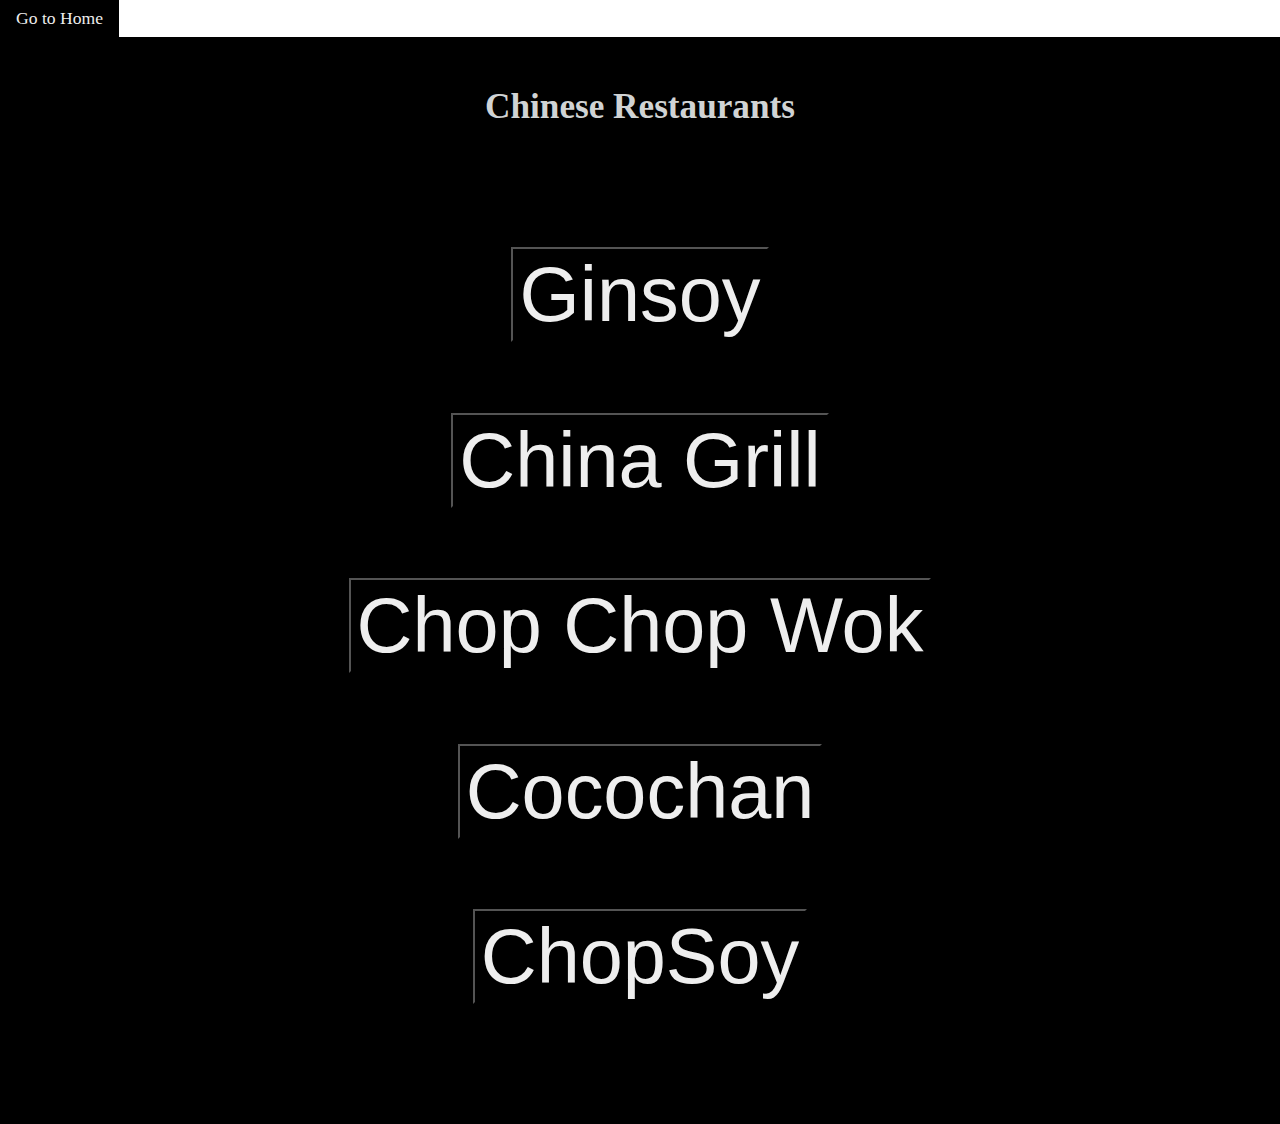
<file: Foodcourt/chinese_res.html>
<html>

<head>
<link rel="stylesheet" href="main.css">
<link rel="stylesheet" href="tabs.css">
</head> 

<body>

<a href="index.html" class="Home">Go to Home</a>
<section id="restaurants">
        <h2 class="res-title">Chinese Restaurants</h2>
            <section id="restaurants">
                       
    
                   
                    <p> <button onclick = "mybutton()"> Ginsoy<span class="menu-price"></span> </button></p>
        
                    <p> <button onclick = "mybutton()"> China Grill  <span class="menu-price"></span> </button></p>
                   
                    <p> <button onclick = "mybutton()"> Chop Chop Wok  <span class="menu-price"></span> </button></p>
                   
                    <p> <button onclick = "mybutton()"> Cocochan  <span class="menu-price"></span> </button></p>
                    <p> <button onclick = "mybutton()"> ChopSoy  <span class="menu-price"></span> </button></p>
                                
    
                    </section>
                </section>

                <script src="main.js"></script>
                <script src="tabs.js"></script>
            
            </body>
            </html>
</file>
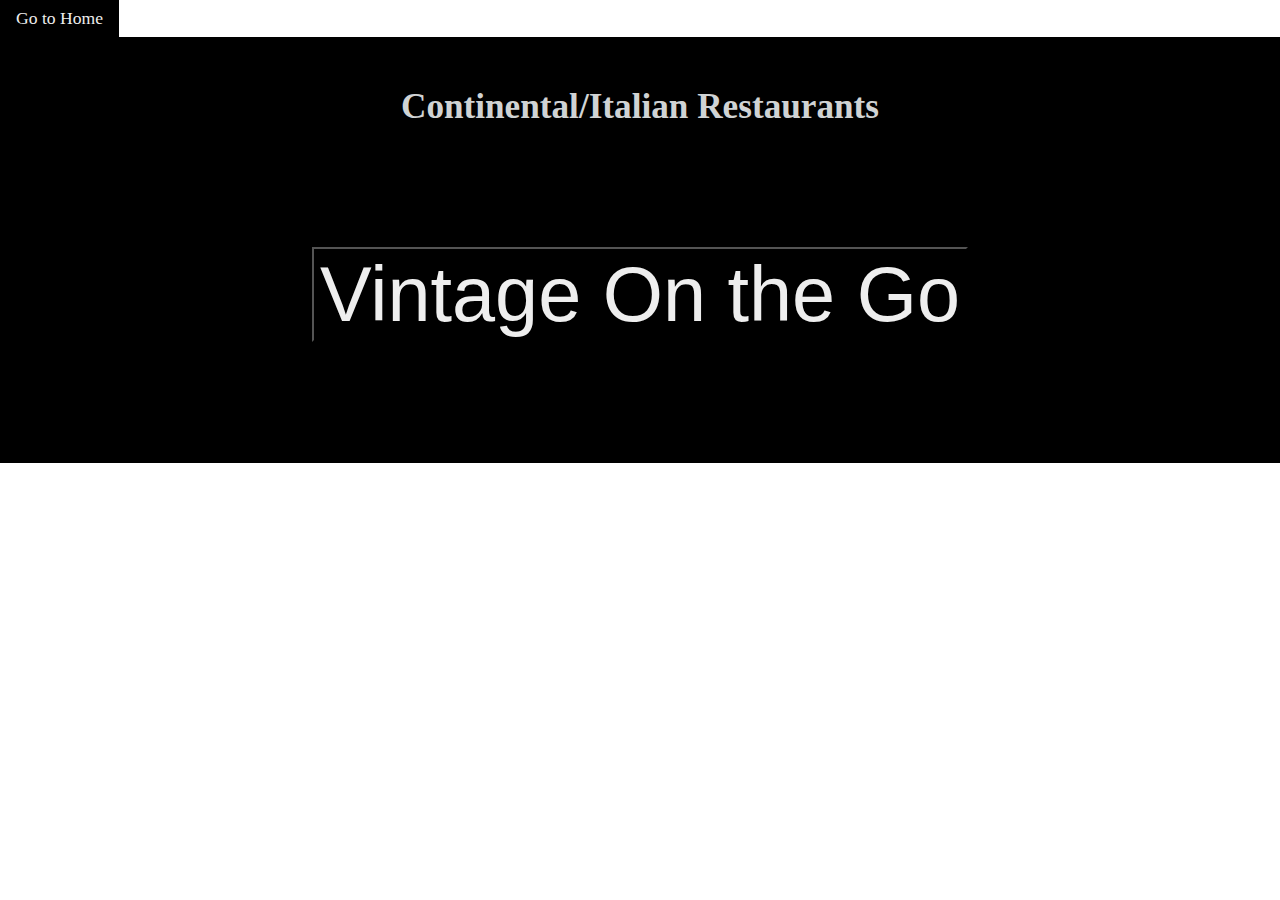
<file: Foodcourt/continental_italian_res.html>
<html>

<head>
<link rel="stylesheet" href="main.css">
<link rel="stylesheet" href="tabs.css">
</head> 

<body>

<a href="index.html" class="Home">Go to Home</a>
<section id="restaurants">
        <h2 class="res-title">Continental/Italian Restaurants</h2>
            <section id="restaurants">
                       
    
            <p> <button onclick = "mybutton()"> Vintage On the Go  <span class="menu-price"></span> </button></p>
                                
    
                    </section>
                </section>

                <script src="main.js"></script>
                <script src="tabs.js"></script>
            
            </body>
            </html>
</file>
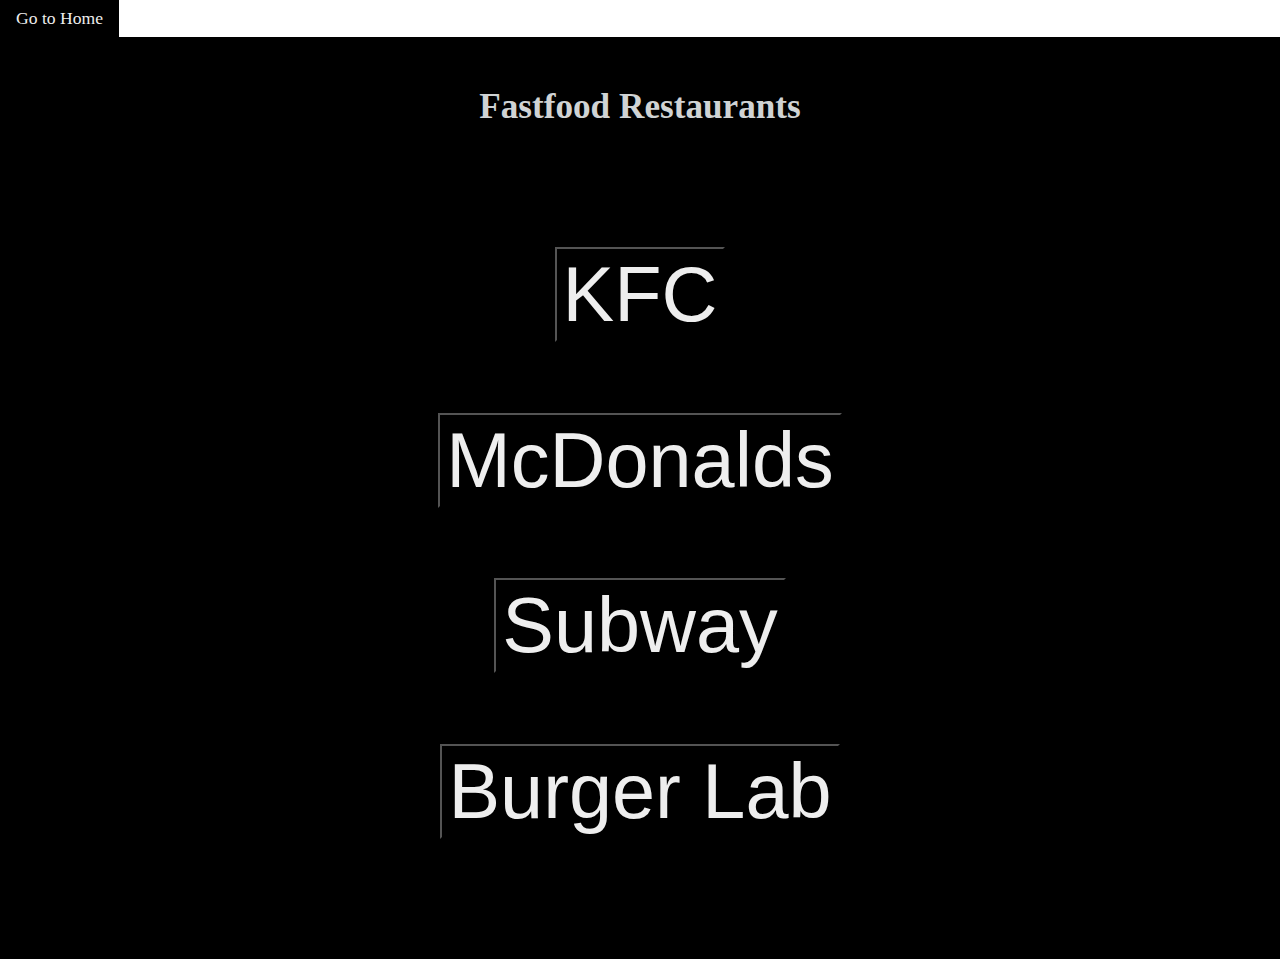
<file: Foodcourt/fastfood_res.html>
<html>

<head>
<link rel="stylesheet" href="main.css">
<link rel="stylesheet" href="tabs.css">
</head> 

<body>

<a href="index.html" class="Home">Go to Home</a>
<section id="restaurants">
        <h2 class="res-title">Fastfood Restaurants</h2>
            <section id="restaurants">
                       
    
                    <p> <button onclick = "mybutton_KFC()"> KFC <span class="menu-price"></span></button> </p>
                    <p> <button onclick = "mybutton_MC()"> McDonalds  <span class="menu-price"></span> </button></p>
                    <p> <button onclick = "mybutton_Subway()"> Subway  <span class="menu-price"></span> </button></p>
                    <p> <button onclick = "mybutton_BurgerLab()"> Burger Lab  <span class="menu-price"></span> </button></p>
    
                    </section>
                </section>

                <script src="main.js"></script>
                <script src="tabs.js"></script>
            
            </body>
            </html>
</file>
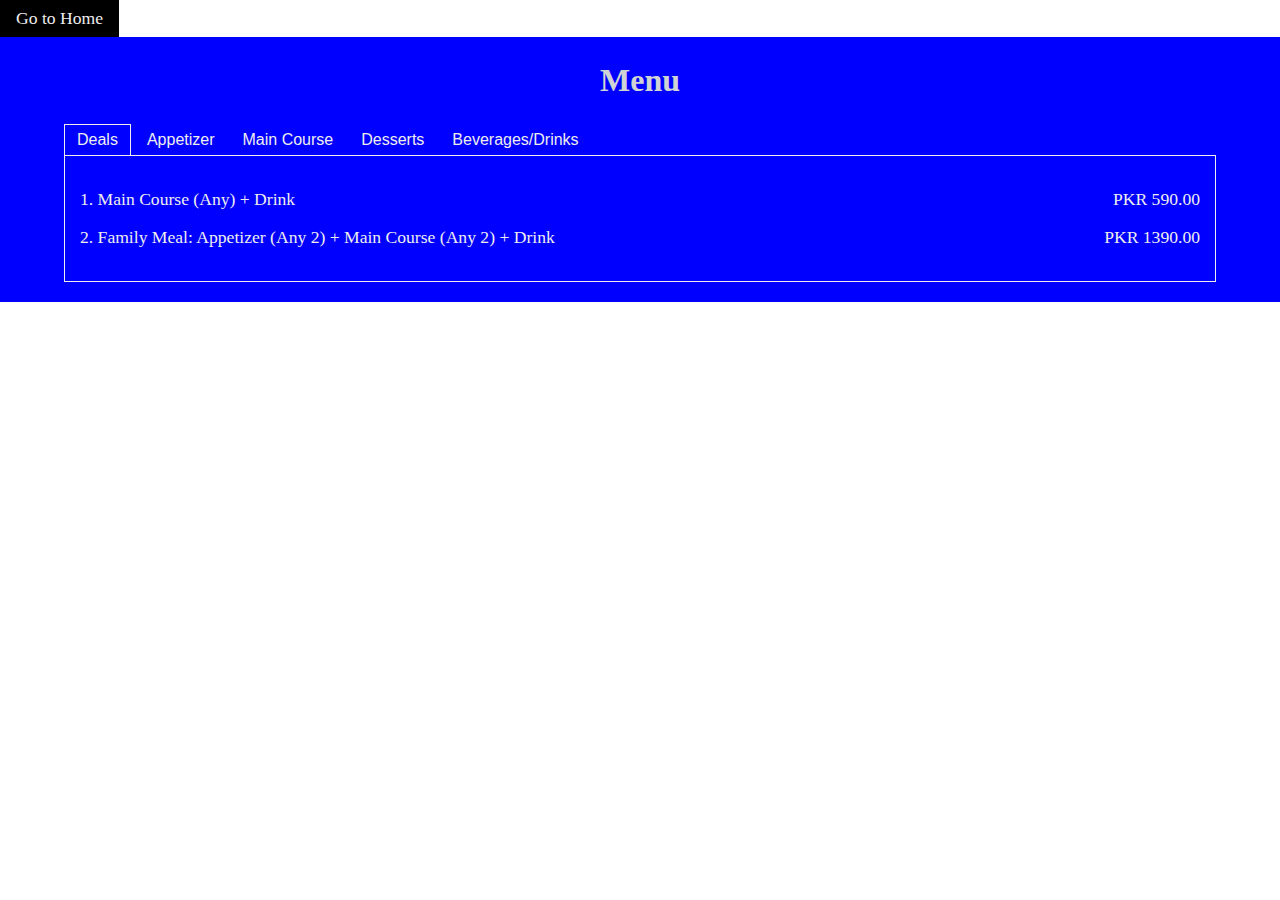
<file: Foodcourt/menu.html>
<html>

<head>
<link rel="stylesheet" href="main.css">
<link rel="stylesheet" href="tabs.css">
</head> 

<body>

<a href="index.html" class="Home">Go to Home</a>
<section id="menu">
        <h2 class="menu-title">Menu</h2>
        <section class="tabs-container">
            <section class="tabs">
                 <button class="tabHeader active-tab" data-tab = "5">Deals</button>
                 <button class="tabHeader" data-tab = "6">Appetizer</button>
                 <button class="tabHeader" data-tab = "7">Main Course</button>
                 <button class="tabHeader" data-tab = "8">Desserts</button>
                 <button class="tabHeader" data-tab = "9">Beverages/Drinks</button>
            </section>
        
            <section id="tabSection-5" class="tabSection show-tab">
                    <p>1. Main Course (Any) + Drink <span class="menu-price">PKR 590.00</span></p>
                    <p>2. Family Meal: Appetizer (Any 2) + Main Course (Any 2) + Drink<span class="menu-price">PKR 1390.00</span></p>
                    
            </section>


            <section id="tabSection-6" class="tabSection hide-tab">
                    <p>1. Hot & Sour Soup Red<span class="menu-price">PKR 290.00</span></p>
                    <p>2. Hot & Sour Soup WHite<span class="menu-price">PKR 290.00</span></p>
                    <p>3. Thai Soup<span class="menu-price">PKR 290.00</span></p>
                    <p>4. Dynamite Chicken<span class="menu-price">PKR 510.00</span></p>
                    <p>5. Fish and Chips<span class="menu-price">PKR 450.00</span></p>
                    <p>6. Chicken Drum Sticks<span class="menu-price">PKR 625.00</span></p>
                    <p>7. Prawn Balls<span class="menu-price">PKR 790.00</span></p>

            </section>
            <section id="tabSection-7"class="tabSection hide-tab">
                    <p>1. Hot and Spicy Chicken<span class="menu-price">PKR 1190.00</span></p>
                    <p>2. Sweet and Sour Chicken<span class="menu-price">PKR 1290.00</span></p>
                    <p>3. Dried Red Pepper Chicken<span class="menu-price">PKR 990.00</span></p>
                    <p>4. Black Pepper Chicken<span class="menu-price">PKR 990.00</span></p>
                    <p>5. Chicken Manchurian - Red<span class="menu-price">PKR 1190.00</span></p>
                    <p>6. Mongolian Chicken<span class="menu-price">PKR 1490.00</span></p>
                    <p>7. Red Roast Chicken<span class="menu-price">PKR 1590.00</span></p>
                    <p>8. Kung Pao Chicken<span class="menu-price">PKR 1290.00</span></p>

                    
    </section>
            
            <section id="tabSection-8" class="tabSection hide-tab">
                    <p>1. Chocolate Fudge Cake<span class="menu-price">PKR 549.00</span></p>
                    <p>2. Belgian Brownie<span class="menu-price">PKR 680.00</span></p>
                    <p>3. Icecream<span class="menu-price">PKR 190.00</span></p>
                    
            </section>

            <section id="tabSection-9" class="tabSection hide-tab">
                    <p>1. Soft Drink<span class="menu-price">PKR 149.00</span></p>
                    <p>2. Tea<span class="menu-price">PKR 380.00</span></p>
                    <p>3. Coffee<span class="menu-price">PKR 490.00</span></p>
                    
            </section>
            

        </section>
    </section>

    <script src="main.js"></script>
    <script src="tabs.js"></script>

</body>
</html>
</file>
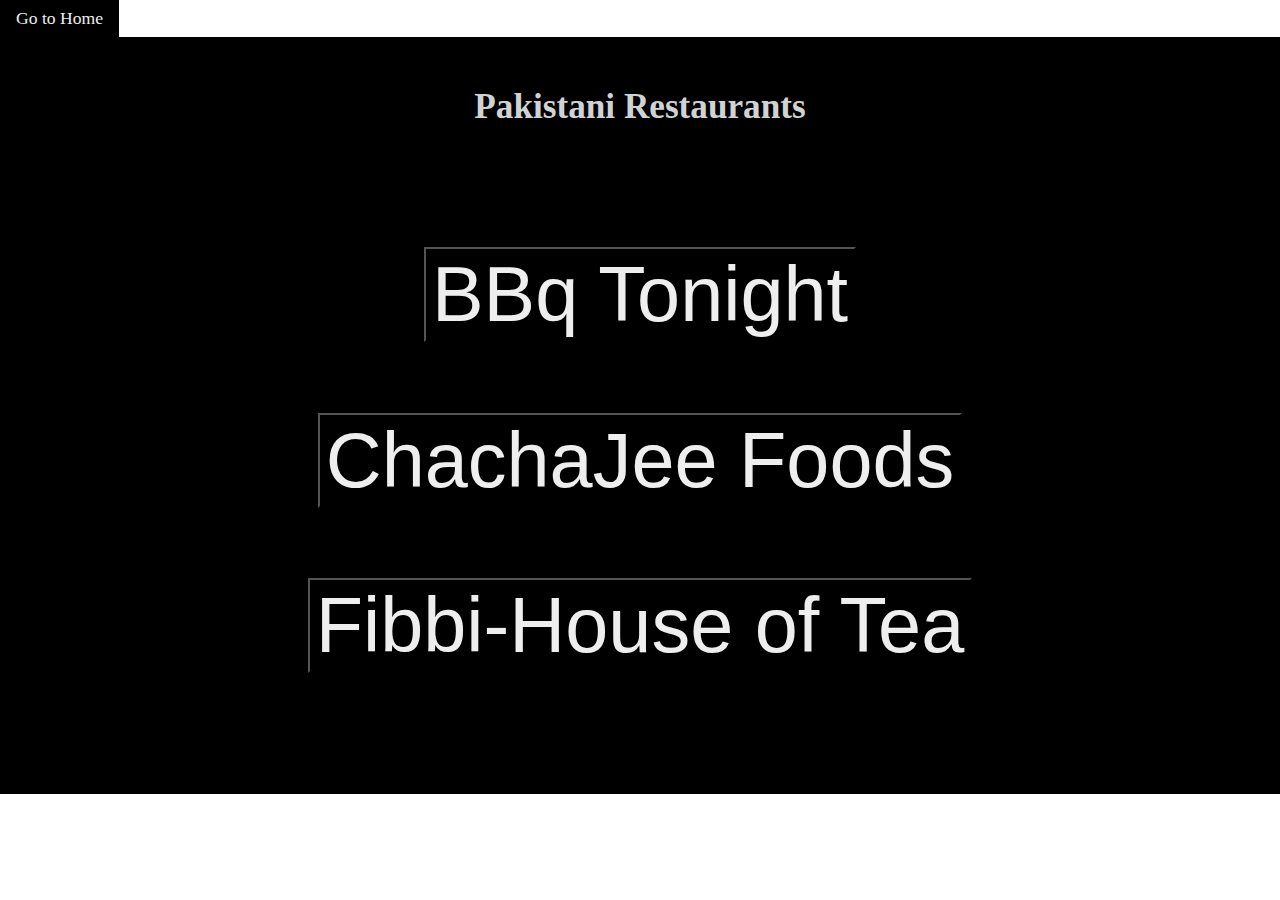
<file: Foodcourt/pakistani_res.html>
<html>

<head>
<link rel="stylesheet" href="main.css">
<link rel="stylesheet" href="tabs.css">
</head> 

<body>

<a href="index.html" class="Home">Go to Home</a>
<section id="restaurants">
        <h2 class="res-title">Pakistani Restaurants</h2>
            <section id="restaurants">
                       
    
                    <p> <button onclick = "mybutton()"> BBq Tonight  <span class="menu-price"></span> </button></p>
                    <p> <button onclick = "mybutton_chachajee()"> ChachaJee Foods  <span class="menu-price"></span> </button></p>
                    <p> <button onclick = "mybutton_Fibbi()"> Fibbi-House of Tea  <span class="menu-price"></span> </button></p>           
    
                    </section>
                </section>

                <script src="main.js"></script>
                <script src="tabs.js"></script>
            
            </body>
            </html>
</file>
<file: Foodcourt/main.css>
body {
    margin: 0;
    padding: 0;
}
h2 {
    margin: 0;
}
#landing-page {
    background-image: url('/images/landingPage1.jpg');
    background-size: cover;
    width: 100%;
  height: 100vh;
}
.title-background {
    width: fit-content;
    margin: auto;
    padding: 10px;
}
.title {
    text-align: center;
    color: black;
    font-size: 4em;
}
.navigation-slider {
    padding: 15px;
    cursor: pointer;
}
.line {
    background: #eeeeee;
    height: 3px;
    margin: 2px;
    width: 30px;
}
.line:nth-child(1) {
    margin-top: 0;
}
.navigation-slider-section {
    background: rgba(0,0,0,0.8);
    position: fixed;
    top: 0;
    left: 0;
    height: 100%;
    width: 100%;
    transform: translate(-100%)
}
.close-navigation-slider {
    border: none;
    outline: none;
    float: right;
    background: transparent;
    color: burlywood;
    font-size: 1.5em;
    padding: 15px;
    cursor: pointer;
}
.nav-link-container {
    display: flex;
    justify-content:  center;
    align-items: center;
    height: 100%;
}
.nav-link-container li {
    text-align: center;
    padding: 10px;
}
.nav-link {
    text-decoration: none;
    color: #eeeeee;
    font-size: 1.5em;
}
.openNav {
     animation: openNav 0.5s forwards;
      
}
.closeNav {
    animation: closeNav 0.5s forwards;
}
@keyframes openNav {
    100% {
        transform: translateX(0%);
    }
}
@keyframes closeNav {
    0% {
        transform: translateX(0%);
    }
    100% {
        transform: translateX(-100%);
    }
}
/* Listing */

#listing{
    background: #000000;

}

.listing-title{
    color: #d0d3d4;
    text-align: center;
    padding: 25px;
    font-size: 2em;

}

/* Restaurants */

#restaurants{
    background: #000000;
    text-align: center;
    padding: 25px;
    font-size: 2em;

}

.res-title{
    color: #d0d3d4;
    text-align: center;
    padding: 25px;
    font-size: 1.1em;
    
}



/* Menu */

#menu{
    
    background-size: cover;
    
    background-color: blue;

}

.menu-title{
    color: #d0d3d4;
    text-align: center;
    padding: 25px;
    font-size: 2em;

}

#cart{
    
    background-size: cover;
    
    background-color: blue;

}

.cart-title{
    color: #d0d3d4;
    text-align: center;
    padding: 25px;
    font-size: 2em;

}

table, th, td {
    font-size: 1.1em;
    border: 1px solid white;
    color: #eee;
    
    padding: 25px;
    
}

b{
    background-color:orchid;
    border: none;
    color: white;
    text-align: center;
    text-decoration: none;
    display: inline-block;
    font-size: 16px;
    margin: 4px 2px;
    cursor: pointer;
    padding: 10px 24px;
  
  }

p {
    font-size: 1.1em;
    color: #eee;
    
}

a{
    text-decoration: none;
    display: inline-block;
    padding: 8px 16px;
    font-size: 1.1em;
    color: #eee;
    background: #000000;
    
}



button{
    
        font-size: 1.1em;
        color: #eee;
        background: none;
       
}

.menu-price{
    float: right;
}

/* Restaurant Info */

#restaurant-info{
    background: #070707;
    
}

.restaurant-info-title{
    color: #D3CAC8;
    text-align: center;
}

.info-container{
    display: grid;
    grid-template-columns: 1fr;
}

.address-content, .business-hours, .contact-content{
    padding: 10px;
}

.address, .hours{
    font-size: 1em !important;
    text-align: center;
}

.phone{
    font-size: 1em !important;
    text-align: center;
    margin-bottom: 0 ;
}

@media screen and (min-width: 768px){
    .info-container{
        grid-template-columns: 1fr 1fr 1fr;
    }
    .address-content, .business-hours{
        border-right: 1px solid #eee;
    }
}
</file>
<file: Foodcourt/tabs.css>
.tabs-container{
    width: 90%;
    margin: auto;
    padding-bottom: 20px ;
}

.tabHeader{
    border: none;
    outline: none;
    background: transparent;
    color: #eee;
    padding: 6px 12px;
    font-size: 1em;
    cursor: pointer;
}

.active-tab{
    border: 1px solid #eee !important ;
    border-bottom: none !important;
}

.tabSection{
    border: 1px solid #eee;
    padding: 15px;
}

.hide-tab{
    display: none;
}

.show-tab{
    display: block;
}
</file>
